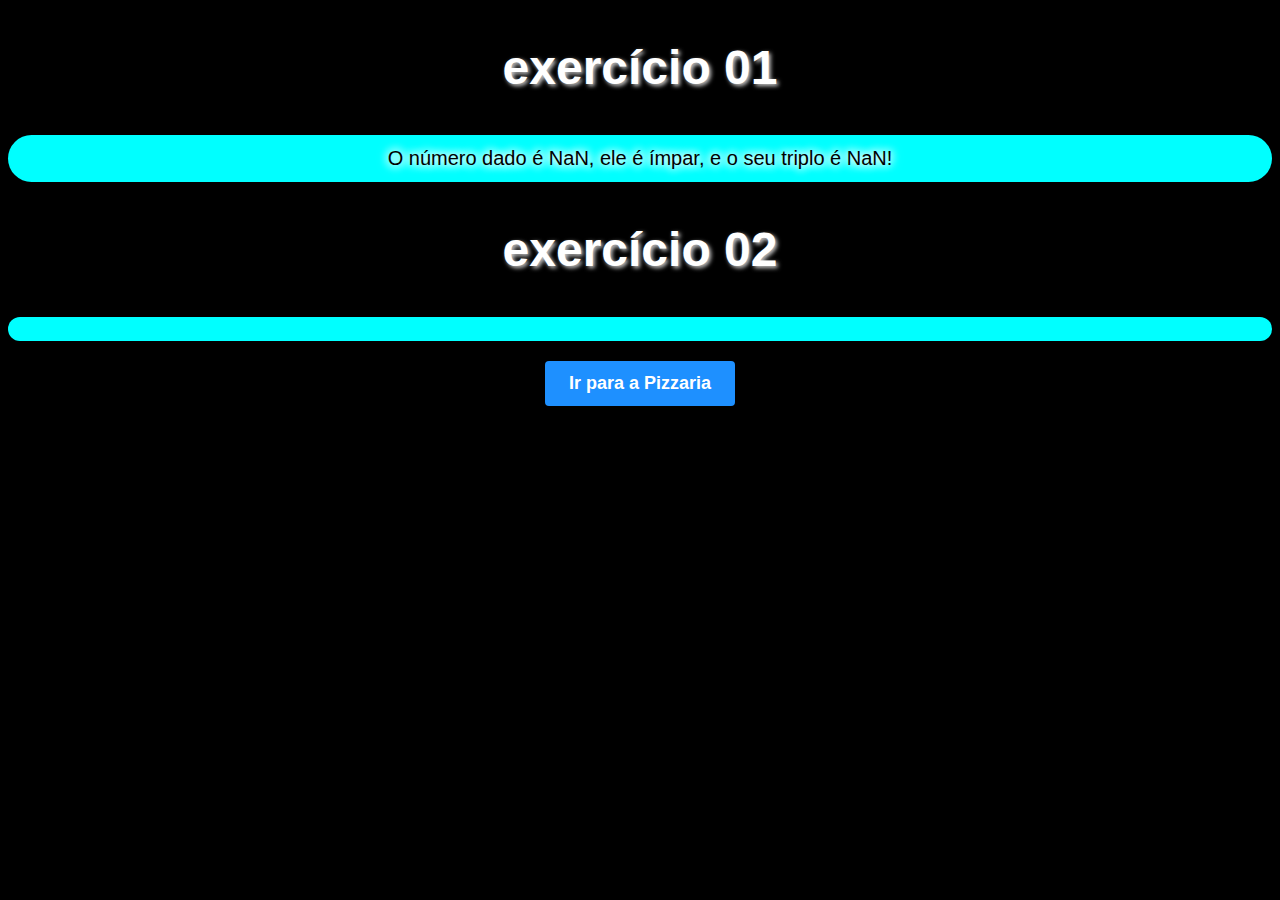
<file: src/index.html>
<!DOCTYPE html>
<html lang="pt-BR">
<head>
  <meta charset="UTF-8" />
  <meta http-equiv="X-UA-Compatible" content="IE=edge" />
  <meta name="viewport" content="width=device-width, initial-scale=1.0" />
  <link rel="stylesheet" href="./style.css" />

  <style>
    .centered-button {
      display: flex;
      justify-content: center;
      margin-top: 20px;
    }

    .styled-button {
      display: inline-block;
      padding: 12px 24px;
      background-color: #1e90ff;
      color: #fff;
      font-size: 18px;
      font-weight: bold;
      border: none;
      border-radius: 4px;
      text-decoration: none;
      transition: background-color 0.3s ease;
    }

    .styled-button:hover {
      background-color: #005b96;
    }
  </style>
</head>

<body>
  <h2>exercício 01</h2>
  <div id="resultado1" class="neon-button"></div>

  <h2>exercício 02</h2>
  <div id="resultado2" class="neon-button"></div> 

  <div class="centered-button">
    <a href="./pasta/pizzaria.html" class="styled-button">Ir para a Pizzaria</a>
  </div>

  <script src="./main.js"></script>
</body>
</html>
</file>
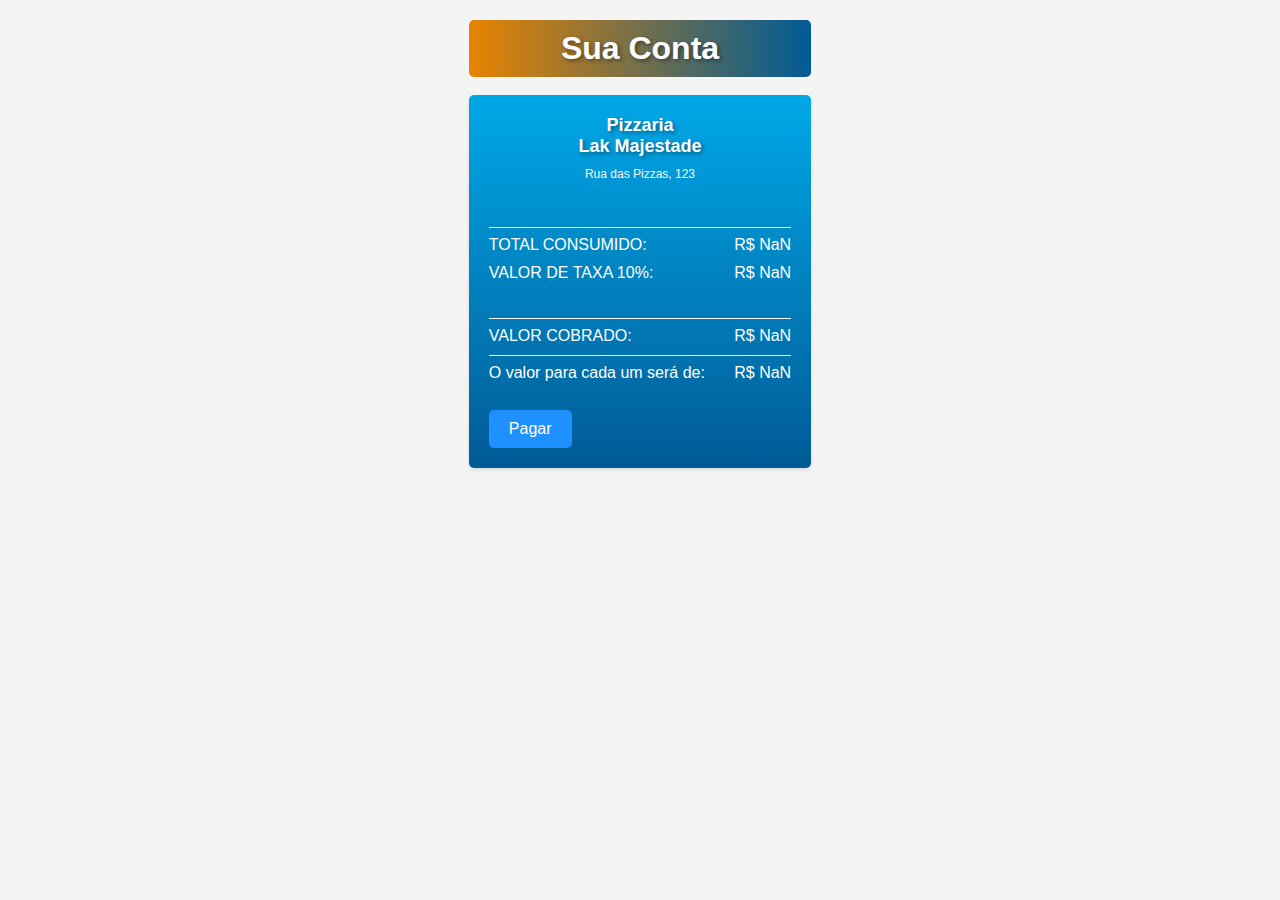
<file: src/pizzaria/pizzaria.html>
<!DOCTYPE html>
<html>
<head>
  <meta charset="UTF-8">
  <title>Pizzaria Lak - Majestade</title>
  <link rel="stylesheet" href="style.css">
</head>

<body>

     <div class="container">
    <h1>Sua Conta</h1><br>

    <div class="bill">
      <div class="bill-header">
        <h2>Pizzaria <br>
            Lak Majestade</h2>
        <p class="address">Rua das Pizzas, 123</p>
         </div>
         <br>
<hr color="white" size="1" style="border-style: dashed;">

<div class="bill-item">
    <span class="bill-item-label">TOTAL CONSUMIDO:</span>
    <span id="total-consumido" class="bill-item-value"></span>
  </div>
  
  <div class="bill-item">
    <span class="bill-item-label">VALOR DE TAXA 10%:</span>
    <span id="valor-taxa" class="bill-item-value"></span>
  </div>
  <br>
<hr color="white" size="1" style="border-style: dashed;">

  <div class="bill-item">
    <span class="bill-item-label">VALOR COBRADO:</span>
    <span id="valor-cobrado" class="bill-item-value"></span>
  </div>
  <hr color="white" size="1" style="border-style: dashed;">
  <div class="bill-item">
    <span class="bill-item-label">O valor para cada um será de:</span>
    <span id="valor-por-cliente" class="bill-item-value"></span>
  </div>
  

      <br>
    <div>
      <a href="#" class="btn">Pagar</a>
    </div>
  </div>
  <script src="main.js"></script>
</body>
</html>
</file>
<file: src/style.css>
body {
    background-color: #000;
    color: #fff;
    font-family: Arial, sans-serif;
  }
  
  .container {
    display: flex;
    justify-content: center;
  }
  
  .neon-button {
    padding: 12px 20px;
    background-color: #0ff;
    color: #000;
    font-size: 20px;
    text-align: center;
    text-decoration: none;
    text-shadow: 0px 0px 8px #fff, 0px 0px 10px #fff, 0px 0px 12px #fff, 0px 0px 14px #0ff, 0px 0px 16px #0ff, 0px 0px 18px #0ff, 0px 0px 20px #0ff;
    border-radius: 30px;
    transition: background-color 0.3s;
  }
  
  
  h2 {
    font-size: 48px;
    text-align: center;
    margin-bottom: 40px;
    text-shadow: 2px 2px 4px rgba(255, 255, 255, 0.8);
  }
  
  .neon-text {
    font-size: 32px;
    text-align: center;
    padding: 10px;
    text-shadow: 0px 0px 8px #fff, 0px 0px 10px #fff, 0px 0px 12px #fff, 0px 0px 14px #0ff, 0px 0px 16px #0ff, 0px 0px 18px #0ff, 0px 0px 20px #0ff;
  }
  
  
  .neon-button:hover {
    background-color: #0aa;
  }
</file>
<file: src/pizzaria/style.css>
/* Estilos gerais */
body {
    font-family: Arial, sans-serif;
    background-color: #f4f4f4;
    margin: 0;
    padding: 0;
    background-image: url(https://www.pizzaprime.com.br/wp-content/uploads/2019/10/massa-de-pizza.jpeg);
    background-repeat: no-repeat;
    background-size: cover;
    background-position: center;
  }
  
  .container {
    max-width: 960px;
    margin: 0 auto;
    padding: 20px;
  }
  
  h1 {
    text-shadow: 2px 2px 4px rgba(0, 0, 0, 0.4);
    color: hsl(0, 0%, 100%);
    background: linear-gradient(to right, #e88300, #005b96);
    padding: 10px 20px;
    border-radius: 5px;
    width: 8cm;
    margin: 0 auto;
    text-align: center;
  }
  
  h2 {
    font-size: 18px;
    text-shadow: 2px 2px 4px rgba(0, 0, 0, 0.4);
        width: 8cm;
    margin: 0 auto;
    text-align: center;
  }
  
  /* Estilo para o endereço */
  .address {
    font-size: 12px;
    color: #fbf8f8;
    text-align: center;
    margin-top: 10px;
  }
  
  /* Estilos da conta */
  .bill {
    background: linear-gradient(to bottom, #00a8e8, #005b96);
    border-radius: 5px;
    padding: 20px;
    box-shadow: 0 2px 4px rgba(0, 0, 0, 0.1);
    margin: 0 auto;
    width: 8cm
    ;
    color: #fff;
  }
  
  .bill-header {
    text-align: center;
    margin-bottom: 20px;
  }
  
  .bill-items {
    margin-bottom: 20px;
  }
  
 
/* Alinhar números à direita */
.bill-item {
    display: flex;
    justify-content: space-between;
    margin-bottom: 10px;
    align-items: flex-start;
  }
  
  .bill-item span:last-child {
    text-align: right;
  }
  .bill-item {
    display: flex;
    justify-content: space-between;
    margin-bottom: 10px;
    align-items: flex-start;
  }
  
  .bill-item span:first-child {
    text-align: left;
  }
  
  .bill-item span:last-child {
    text-align: right;
  }
  
  
  .bill-total {
    display: flex;
    justify-content: space-between;
    font-weight: bold;
  }
  
  /* Estilos dos botões */
  .btn-container {
    display: flex;
    justify-content: center;
  }
  
  .btn {
    display: inline-block;
    padding: 10px 20px;
    background-color: #1e90ff;
    color: #fff;
    text-decoration: none;
    border-radius: 5px;
    transition: background-color 0.3s ease;
  }
</file>
